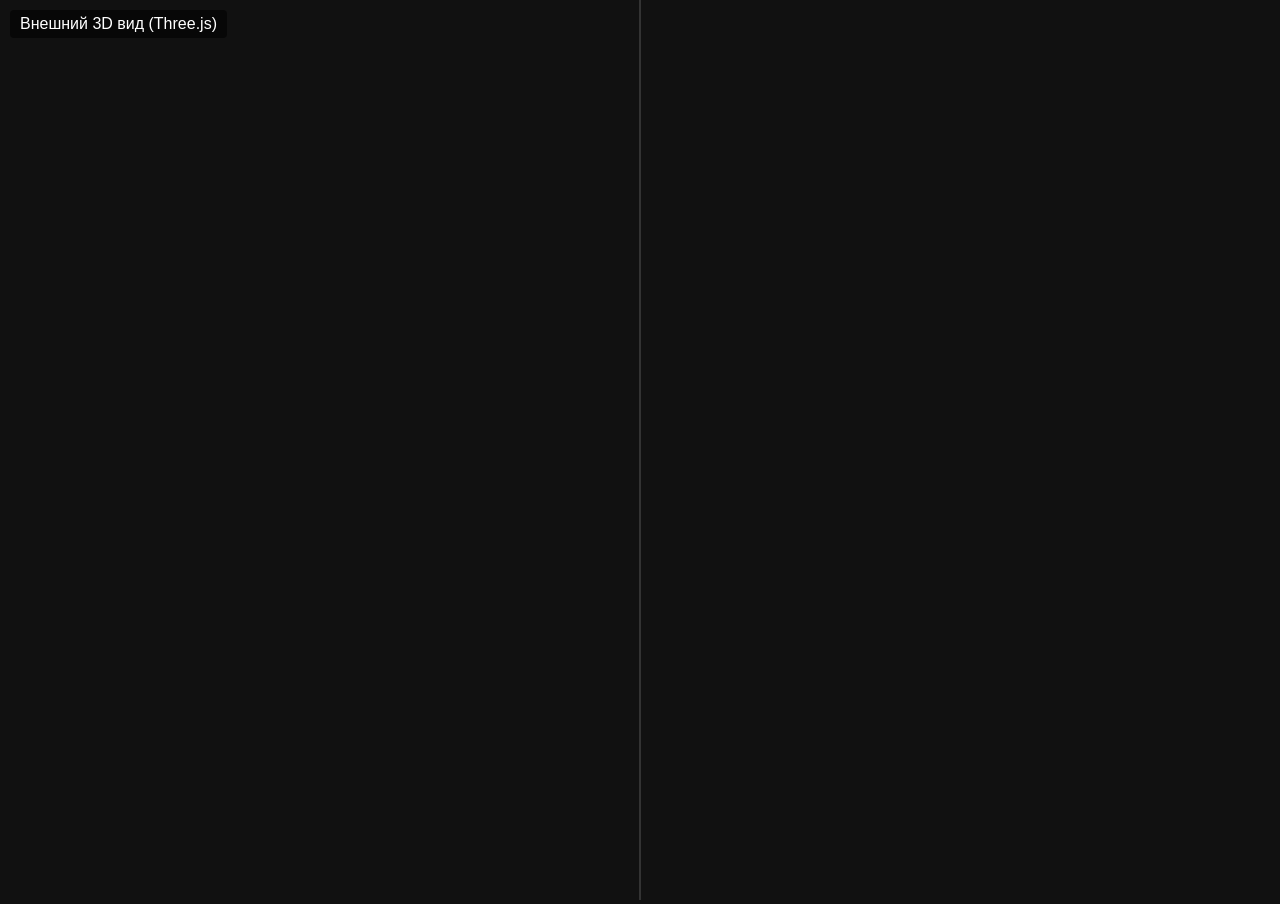
<file: demo/attempt-0/index.html>
<!DOCTYPE html>
<html lang="ru">

<head>
    <meta charset="UTF-8">
    <title>Geodesic raycasting</title>
    <link rel="stylesheet" href="src/styles.css">
</head>

<body>

    <div class="container">
        <!-- Левое окно: Внешний 3D вид -->
        <div id="left-window" class="window">
            <div class="label">Внешний 3D вид (Three.js)</div>
        </div>

        <!-- Правое окно: Вид из глаз / Градиент -->
        <div id="right-window" class="window">
            <!-- <div class="label">Вид из глаз (2D Canvas)</div> -->
            <canvas id="raycastCanvas"></canvas>
        </div>
    </div>

    <!-- Подключение логики -->
    <script type="module" src="./src/main.js"></script>
</body>

</html>
</file>
<file: demo/attempt-0/src/styles.css>
/* Убираем отступы и скроллбары */
body,
html {
    margin: 0;
    padding: 0;
    width: 100%;
    height: 100%;
    overflow: hidden;
    background-color: #111;
    font-family: sans-serif;
}

/* Делим экран на две колонки */
.container {
    display: flex;
    width: 100%;
    height: 100%;
}

/* Каждое окно занимает ровно 50% */
.window {
    width: 50%;
    height: 100%;
    position: relative;
}

/* Разделительная линия посередине */
#right-window {
    border-left: 2px solid #333;
}

/* Подписи поверх окон */
.label {
    position: absolute;
    top: 10px;
    left: 10px;
    color: white;
    background: rgba(0, 0, 0, 0.6);
    padding: 5px 10px;
    border-radius: 4px;
    pointer-events: none;
    /* Чтобы мышь кликала сквозь текст */
    z-index: 10;
}

#raycastCanvas {
    /* Растягиваем холст на всю ширину родительского окна */
    width: 100%;
    /* Растягиваем на всю высоту */
    height: 100%;
    /* Отключаем «размазывание» пикселей, чтобы получить красивый, чёткий ретро-стиль (как в Doom/Wolfenstein) */
    image-rendering: pixelated;
    /* Для старых браузеров (на всякий случай) */
    image-rendering: crisp-edges;
}
</file>
